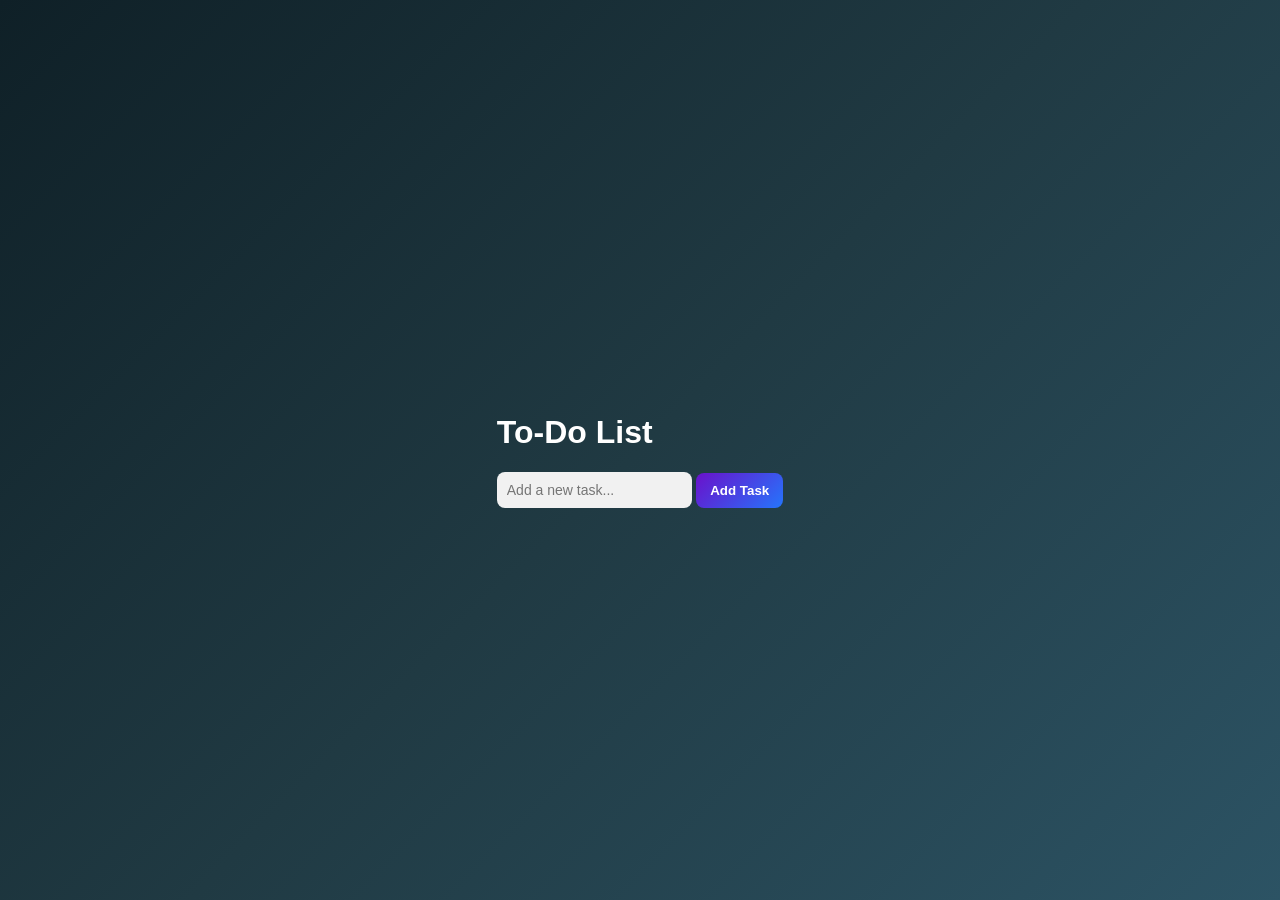
<file: Todo-List-main/Todo-List-main/index.html>
<!DOCTYPE html>
<html lang="en">
<head>
    <meta charset="git commit -m "Add Todo List project"UTF-8">
    <meta name="viewport" content="width=device-width, initial-scale=1.0">
    <title>Dark Mode To-Do List</title>
    <link rel="stylesheet" href="style1.css">
</head>
<body>
    <div class="container">
        <h1>To-Do List</h1>
        <div class="input-container">
        <input type="text" id="todo-input" placeholder="Add a new task..."/>
        <button id="add-task-btn">Add Task</button>
    </div>
    <ul id="todo-list"></ul>
    </div>
    <script src="script.js"></script>
</body>
</html>
</file>
<file: Todo-List-main/Todo-List-main/style1.css>
body {
background: linear-gradient(135deg, #0f2027, #203a43, #2c5364); 
color: white;
font-family: 'Poppins', sans-serif;
display: flex;
justify-content: center;
align-items: center;
height: 100vh;
margin: 0;
}
.todo-container {
background-color: rgba(28, 28, 28, 0.95);
padding: 25px;
border-radius: 15px;
width: 320px;
text-align: center;
box-shadow: 0px 6px 25px rgba(0, 0, 0, 0.6);
backdrop-filter: blur(6px);
border: 1px solid rgba(255, 255, 255, 0.1);
}
.todo-container h2 {
margin-bottom: 18px;
font-size: 22px;
font-weight: bold;
letter-spacing: 1px;
color: #f8f8f8;
display: flex;
align-items: center;
justify-content: center;
gap: 8px;
}

.todo-container h2::before {
  content: "📝";
}
.input-section {
display: flex;
gap: 8px;
margin-bottom: 18px;
}

#todo-input {
flex: 1;
padding: 10px;
border: none;
border-radius: 8px;
outline: none;
font-size: 14px;
background: #f1f1f1;
color: #222;
}

#add-task-btn {
padding: 10px 14px;
background: linear-gradient(135deg, #6a11cb, #2575fc);
color: white;
border: none;
border-radius: 8px;
cursor: pointer;
font-weight: bold;
transition: transform 0.2s,
}

#add-task-btn:hover {
transform: scale(1.05);
background: linear-gradient(135deg, #5b0ea3, #1b63e0);
}
#todo-list {
list-style: none;
padding: 0;
margin: 0;
}
#todo-list li {
background: #2d2d2d;
padding: 12px;
margin-bottom: 10px;
border-radius: 8px;
display: flex;
justify-content: space-between;
align-items: center;
transition: 0.3s;
box-shadow: 0px 2px 6px rgba(0, 0, 0, 0.4);
}
#todo-list li.completed span {
text-decoration: line-through;
color: gray;
}
#todo-list li span::before {
content: "✅ ";
}
#todo-list li button {
background: linear-gradient(135deg, #ff4e50, #f9d423);
color: white;
border: none;
padding: 6px 12px;
border-radius: 6px;
cursor: pointer;
font-weight: bold;
transition: 0.3s;
}
#todo-list li button:hover {
transform: scale(1.05);
background: linear-gradient(135deg, #d62828, #f77f00);
}
</file>
